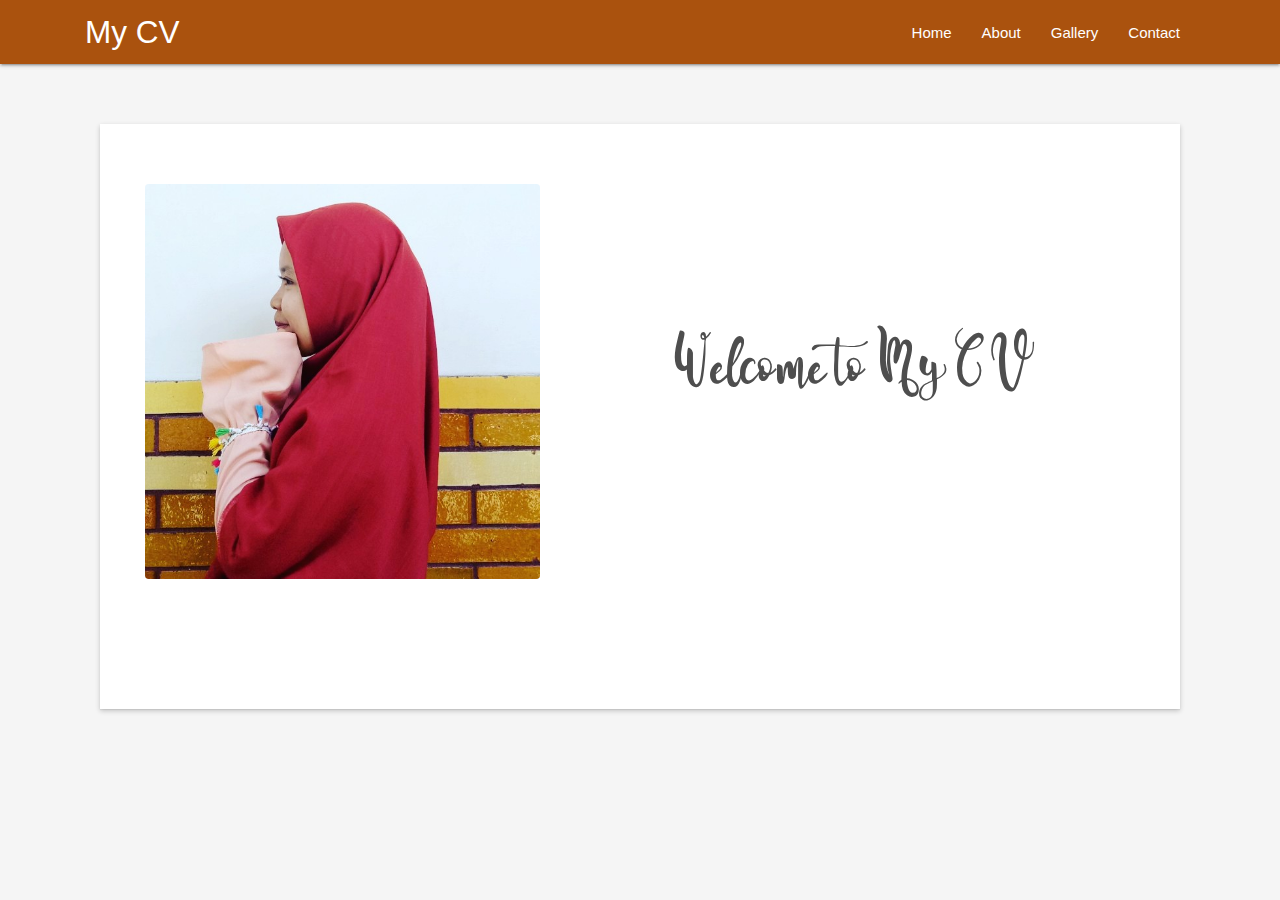
<file: index.html>
<!DOCTYPE html>
<html lang="en">
<head>
<meta charset="UTF-8"/>
<title>CV Nurulik</title>
<meta name="description" content="My first PWA"/>
<meta name="viewport" content="width=device-width, initial-scale=1">
<link rel="stylesheet" href="css/materialize.min.css">
<link rel="shortcut icon" type="image/x-icon" href="img/cv.ico" />
<!-- Bootstrap CSS File -->
  <link href="lib/bootstrap/css/bootstrap.min.css" rel="stylesheet">

  <!-- Libraries CSS Files -->
  <link href="lib/font-awesome/css/font-awesome.min.css" rel="stylesheet">
  <link href="lib/animate/animate.min.css" rel="stylesheet">
  <link href="lib/ionicons/css/ionicons.min.css" rel="stylesheet">
  <link href="lib/owlcarousel/assets/owl.carousel.min.css" rel="stylesheet">
  <link href="lib/lightbox/css/lightbox.min.css" rel="stylesheet">

  <!-- Main Stylesheet File -->
  <link href="css/style.css" rel="stylesheet">
</head>
<body>

<!-- Navigasi -->
<nav class="teal lighten-1" role="navigation">
<div class="nav-wrapper container">
<a href="#" class="brand-logo" id="logo-container">My CV</a>
<a href="#" class="sidenav-trigger" data-target="nav-mobile">☰</a>

<ul class="topnav right hide-on-med-and-down"></ul>
<ul class="sidenav" id="nav-mobile"></ul>
</div>
</nav>
<nav class="brand-logo topnav sidenav">

</nav>
<!-- Akhir Navigasi -->

<div class="container" id="body-content"></div>

<script src="js/materialize.min.js"></script>
<script src="js/nav.js"></script>
<script>
/*proses meng-register service worker.
	  dilakukan pengecekkan apakah service worker dapat dijalankan di browser yang digunakan
	  jika sevice worker dapat dijalankan maka  dilakukan proses instalasi dan ditampilkan pesan bahwa "Registered : info tentang service worker yang diinstal" pada console log
	  jika error maka ditampilkan pesan bahwa "Registered failed : letak error" pada console log*/	
   if	('serviceWorker'	in	navigator)	{
		navigator.serviceWorker.register('service-worker.js')
		.then(function(registration)	{
				console.log('Registered:',	registration);
		})
		.catch(function(error)	{
				console.log('Registration	failed:	',	error);
		});
}
	});
</script>
</body>
</html>
</file>
<file: css/style.css>
body {
  background-color: #f5f5f5;
  color: #4e4e4e;
}

h1,
h2,
h3,
h4,
h5,
h6 {
  color: #1e1e1e;
}

a {
  color: #1e1e1e;
  transition: all 0.5s ease-in-out;
}

a:hover {
  color: #AA520E;
  text-decoration: none;
  transition: all 0.5s ease-in-out;
}

.p-r {
  position: relative;
}

.color-a {
  color: #AA520E;
}

.color-d {
  color: #f5f5f5;
}

.color-text-a {
  color: #4e4e4e;
}

.box-shadow,
.paralax-mf,
.service-box,
.work-box,
.card-blog {
  box-shadow: 0 13px 8px -10px rgba(0, 0, 0, 0.1);
}

.box-shadow-a,
.button:hover {
  box-shadow: 0 0 0 4px #cde1f8;
}

.display-5 {
  font-size: 2.5rem;
  font-weight: 300;
  line-height: 1.1;
}

.display-6 {
  font-size: 2rem;
  font-weight: 300;
  line-height: 1.1;
}

.avatar {
  width: 32px;
  height: 32px;
  margin-right: 4px;
  overflow: hidden;
}

.bg-image {
  background-repeat: no-repeat;
  background-attachment: fixed;
  background-size: cover;
  background-position: center center;
}

.overlay-mf {
  background-color: #AA520E;
}

.overlay-mf {
  position: absolute;
  top: 0;
  left: 0px;
  padding: 0;
  height: 100%;
  width: 100%;
  opacity: .7;
}

.paralax-mf {
  position: relative;
  padding: 8rem 0;
}

.display-table {
  width: 100%;
  height: 100%;
  display: table;
}

.table-cell {
  display: table-cell;
  vertical-align: middle;
}

/*--/ Sections /--*/

.sect-4 {
  padding: 4rem 0;
}

.sect-pt4 {
  padding-top: 4rem;
}

.sect-mt4 {
  margin-top: 4rem;
}

/*--/ Judul /--*/
@font-face {
	font-family: fontbaru;
	src: url(svt.ttf);
}
.coba{
	font-family: 'fontbaru';
	font-size: 5rem;
	text-align : center;
}
.coba1{
	font-family: 'fontbaru';
	font-size: 3rem;
	text-align : center;
}
.title-s {
  font-weight: 600;
  color: #1e1e1e;
  font-size: 1.1rem;
}

.title-box-2 {
  margin-bottom: 3rem;
  margin-left: 2rem;
}

.title-left {
  font-size: 2rem;
  position: relative;
}

.title-left:before {
  content: '';
  position: absolute;
  height: 3px;
  background-color: #AA520E;
  width: 100px;
  bottom: -12px;
}
 

/*------/ Box /------*/

.box-pl2 {
  padding-left: 2rem;
}

.box-shadow-full {
  padding: 3rem 1.25rem;
  position: relative;
  background-color: #fff;
  margin-bottom: 3rem;
  z-index: 2;
  box-shadow: 0 1px 1px 0 rgba(0, 0, 0, 0.06), 0 2px 5px 0 rgba(0, 0, 0, 0.2);
}


/* Back to top button */

.back-to-top {
  position: fixed;
  display: none;
  background: #AA520E;
  color: #fff;
  width: 44px;
  height: 44px;
  text-align: center;
  line-height: 1;
  font-size: 16px;
  border-radius: 50%;
  right: 15px;
  bottom: 15px;
  transition: background 0.5s;
  z-index: 11;
}

.back-to-top i {
  padding-top: 12px;
  color: #fff;
}


/*======================================
//--//-->   ABOUT
======================================*/

.about-mf .box-shadow-full {
  padding-top: 4rem;
  padding-bottom: 4rem;
}

.about-mf .about-img {
  margin-bottom: 2rem;
}

.about-mf .about-img img {
  /*margin-left: 10px;*/
}

.skill-mf span {
  color: #4e4e4e;
}

/*untuk progress bar skill*/
.skill-mf .progress {
  background-color: #ece6cd;
  margin: .5rem 0 1.2rem 0;
  border-radius: 0;
  height: .7rem;
}

/*untuk progress bar skill yang terpenuhi*/
.skill-mf .progress .progress-bar {
  height: .7rem;
  background-color: #f9ac67;
}


/*======================================
//--//-->   BUTTON
======================================*/

.button {
  display: inline-block;
  padding: .3rem .6rem;
  text-align: center;
  vertical-align: middle;
  -webkit-user-select: none;
  -moz-user-select: none;
  -ms-user-select: none;
  user-select: none;
  font-size: 1rem;
  border-radius: .3rem;
  border: 1px solid transparent;
  transition: all 500ms ease;
  cursor: pointer;
}

.button:focus {
  outline: 0;
}

.button:hover {
  background-color: #0062d3;
  color: #fff;
  transition: all 500ms ease;
}

.button-a {
  background-color: #AA520E;
  color: #fff;
  border-color: #cde1f8;
}

.button-big {
  padding: .9rem 2.3rem;
  font-size: 1.2rem;
}

.button-rouded {
  border-radius: 5rem;
}

.btn-lg {
  padding: .5rem 1rem;
  font-size: 1.25rem;
  line-height: 1.5;
  border-radius: .3rem;
}

@media (min-width: 577px) {
  .counter-box {
    margin-bottom: 1.8rem;
  }
}

@media (min-width: 767px) {
  .about-mf .box-pl2 {
    margin-top: 3rem;
    padding-left: 0rem;
  }

  .card-blog {
    margin-bottom: 3rem;
  }

  .contact-mf .box-pl2 {
    margin-top: 3rem;
    padding-left: 0rem;
  }
}

@media (min-width: 768px) {
  .box-shadow-full {
    padding: 3rem;
  }

  .navbar-b.navbar-trans .nav-item,
  .navbar-b.navbar-reduce .nav-item {
    padding-left: 10px;
  }

  .navbar-b.navbar-trans .nav-link:before,
  .navbar-b.navbar-reduce .nav-link:before {
    margin-left: 18px;
  }

  .intro .intro-title {
    font-size: 4.5rem;
  }

  .intro .intro-subtitle {
    font-size: 2.5rem;
  }

  .intro-single .intro-title {
    font-size: 3.5rem;
  }

  .testimonial-box .description {
    padding: 0 5rem;
  }

  .post-box,
  .form-comments,
  .box-comments,
  .widget-sidebar {
    padding: 3rem;
  }

  .blog-wrapper .article-title {
    font-size: 1.9rem;
  }

  .box-comments .list-comments .comment-author {
    font-size: 1.5rem;
  }
}

@media (min-width: 992px) {
  .testimonial-box .description {
    padding: 0 8rem;
  }
}

@media (min-width: 1200px) {
  .testimonial-box .description {
    padding: 0 13rem;
  }
  .coba{
	  margin-top : 8.5rem;
  }
}

@media (max-width: 1024px) {
  .bg-image {
    background-attachment: scroll;
  }
}

@media (max-width: 768px) {
  .back-to-top {
    bottom: 15px;
  }
  .coba {
	  font-size : 3.5em;
  }
}
.img2 {
	max-width : 100%;
}
</file>
